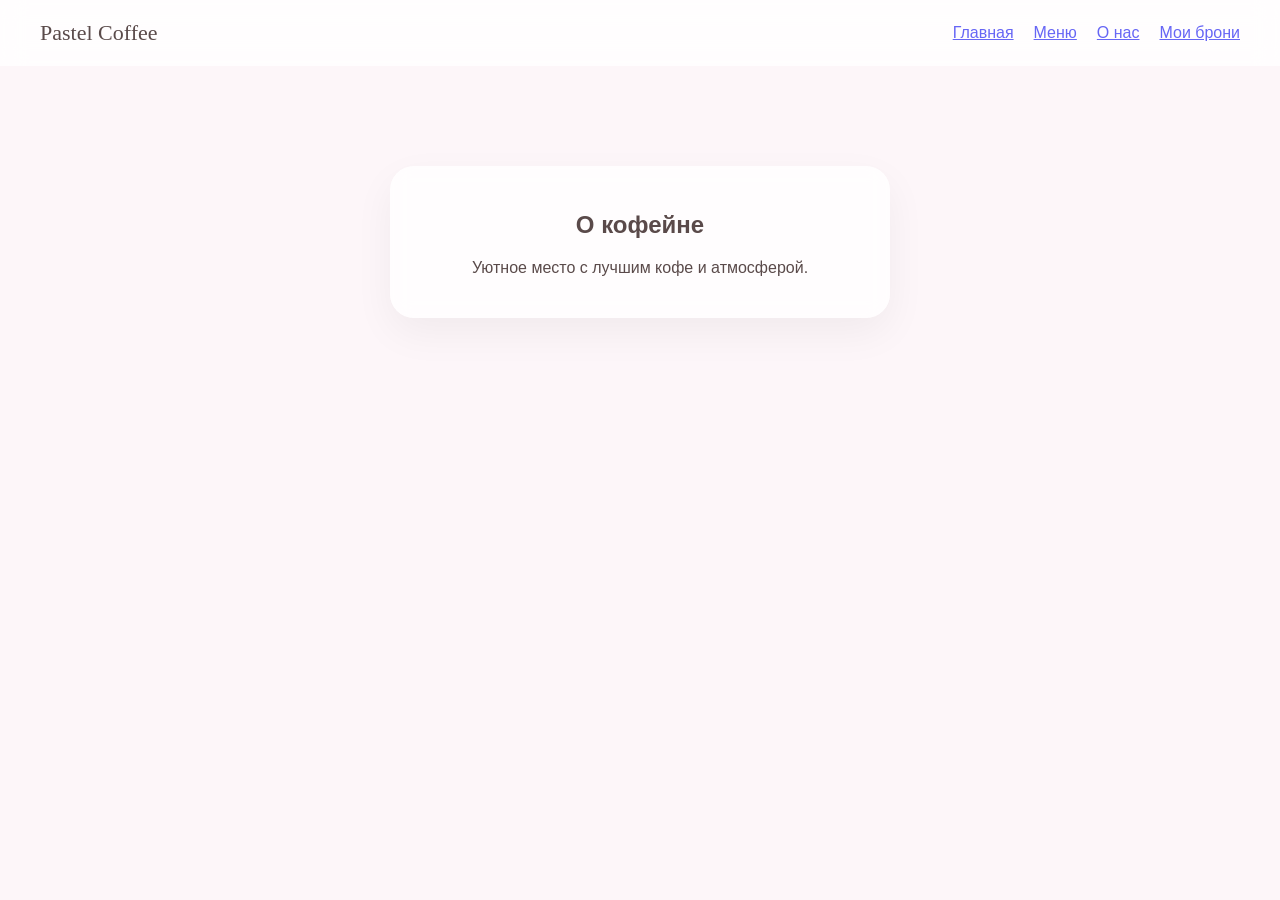
<file: about.html>
<!DOCTYPE html>
<html lang="ru">
<head>
<meta charset="UTF-8">
<title>О нас</title>
<link rel="stylesheet" href="./css/style.css">
</head>
<body>

<header>
  <div class="logo">Pastel Coffee</div>
  <nav>
    <a href="index.html">Главная</a>
    <a href="menu.html">Меню</a>
    <a href="about.html">О нас</a>
    <a href="bookings.html">Мои брони</a>
  </nav>
</header>

<section class="section active">
  <div class="card">
    <h2>О кофейне</h2>
    <p>Уютное место с лучшим кофе и атмосферой.</p>
  </div>
</section>

</body>
</html>
</file>
<file: css/style.css>
:root {
  --bg:#fdf6f9;
  --card:#ffffffcc;
  --accent:#f4acb7;
  --accent-hover:#e5989b;
}

* {
  box-sizing:border-box;
}

body {
  margin:0;
  font-family:'Inter', sans-serif;
  background:var(--bg);
  color:#5a4a4a;
}

/* HEADER */
header {
  display:flex;
  justify-content:space-between;
  align-items:center;
  padding:20px 40px;
  background:#ffffffcc;
  backdrop-filter: blur(12px);
  position:sticky;
  top:0;
}

.logo {
  font-family:'Playfair Display', serif;
  font-size:22px;
  display:flex;
  align-items:center;
  gap:8px;
}

nav {
  display:flex;
  gap:20px;
}

nav a {
  cursor:pointer;
  opacity:0.6;
  transition:0.2s;
}

nav a:hover {
  opacity:1;
}

/* BUTTON */
button {
  background:var(--accent);
  border:none;
  padding:10px 18px;
  border-radius:999px;
  color:white;
  cursor:pointer;
  transition:0.3s;
}

button:hover {
  background:var(--accent-hover);
  transform:translateY(-2px);
}

/* SECTIONS */
.section {
  display:none;
  padding:80px 20px;
  text-align:center;
}

.section.active {
  display:block;
}

/* CARD */
.card {
  background:var(--card);
  backdrop-filter: blur(10px);
  padding:25px;
  border-radius:24px;
  max-width:500px;
  margin:20px auto;
  box-shadow:0 15px 40px rgba(0,0,0,0.05);
}

/* INPUT */
input {
  width:100%;
  padding:12px;
  margin:10px 0;
  border-radius:12px;
  border:1px solid #eee;
  transition:0.2s;
}

input:focus {
  outline:none;
  border-color:var(--accent);
  box-shadow:0 0 0 3px rgba(244,172,183,0.2);
}

/* MENU */
.menu-tabs {
  display:flex;
  gap:10px;
  justify-content:center;
  margin-bottom:20px;
}

.menu-tabs button {
  background:#eee;
  color:#555;
}

.menu-tabs button.active {
  background:var(--accent);
  color:#fff;
}

.menu-item {
  display:flex;
  justify-content:space-between;
  padding:10px 0;
  border-bottom:1px solid #eee;
}
</file>
